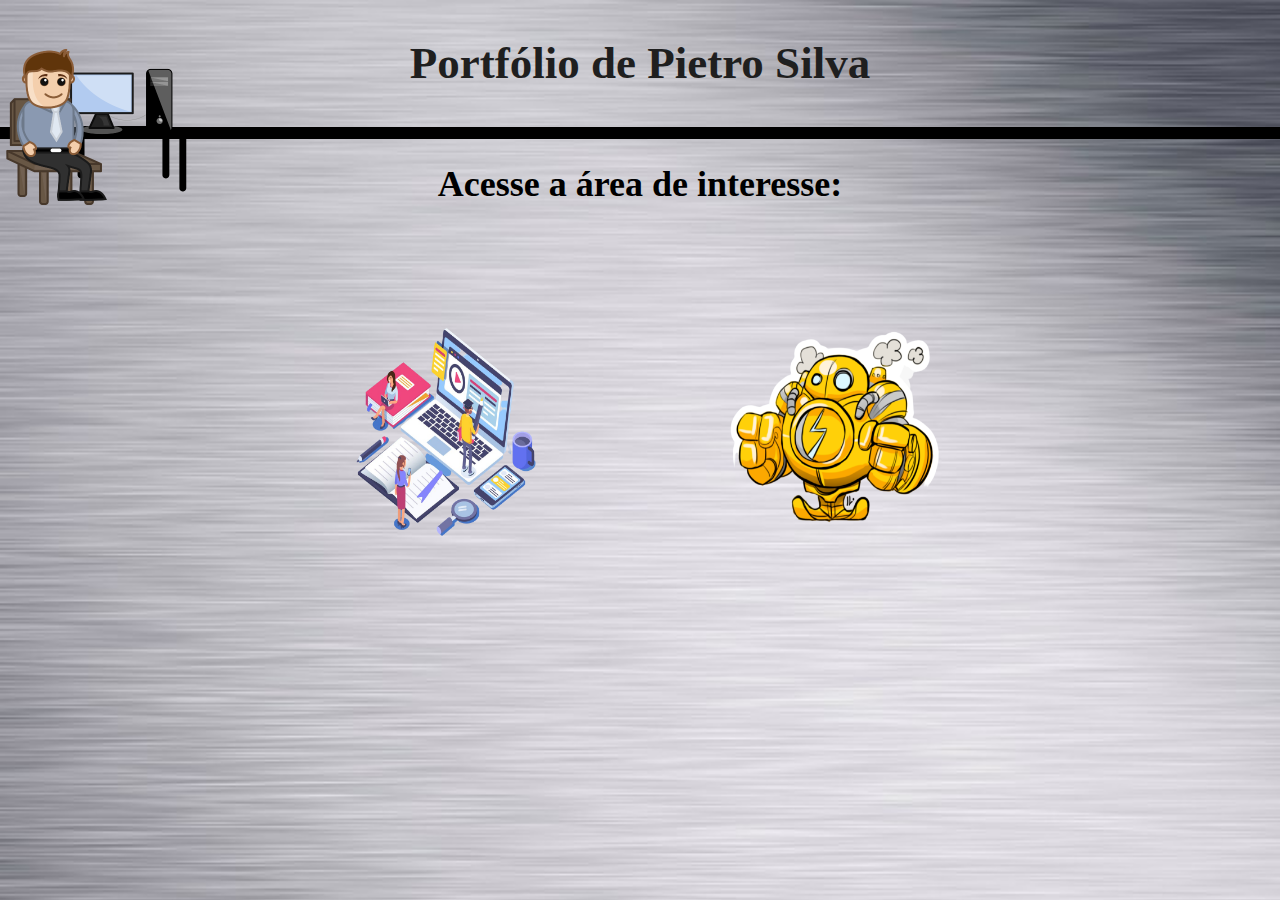
<file: index.html>
<!DOCTYPE html>
<html lang="pt-br">
    <head>
        <title>Portfolio Pietro Silva</title>
        <meta charset="UTF-8" />
        <link rel="shortcut icon" href="img/icone.png"/>
        <link rel="stylesheet" href="estilo.css" />
        
    </head>
    <body>
        <header>
            <h2>Portfólio de Pietro Silva</h2>
            <div class="logo">
                <img src="img/logo.png" alt="logo" />
            </div>
        </header>
        <h1> Acesse a área de interesse: </h1>          
        <div class="geral">
            <div class="avatar">
                <a href="profissa.html"><img src="img/profiss-removebg.png" alt="avatar" /></a>
                <p>Profissional</p>
           
            </div>
            <div class="avatar">
                <a href="pessoal.html"><img src="img/blitz.png" alt="avatar" /></a>
                <p>Quem sou eu?</p>
            
            </div>
                    
        </div>
 
        
    </body>
</html>
</file>
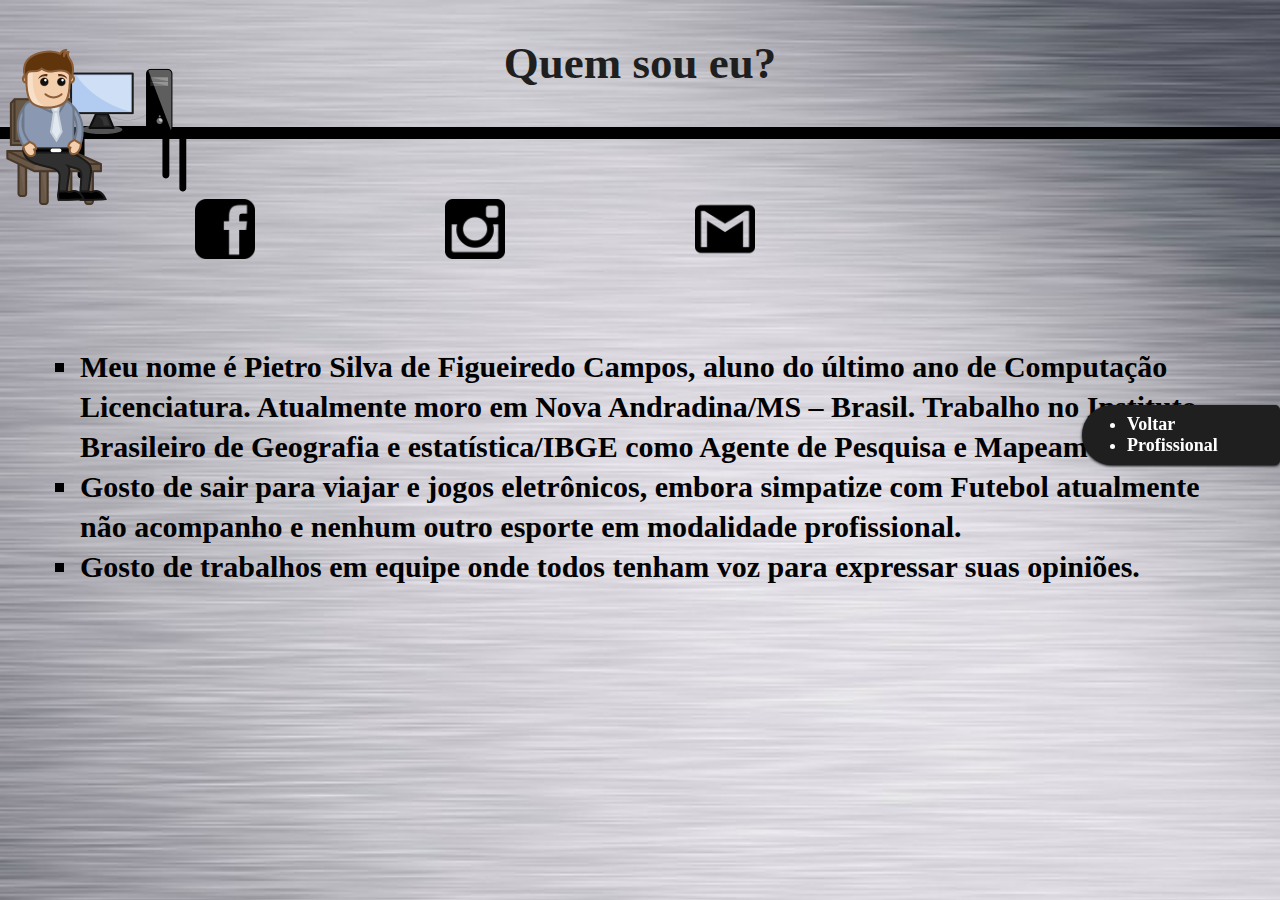
<file: pessoal.html>
<!DOCTYPE html>
<html lang="pt-br">
    <head>
        <title>Portfolio Pietro Silva</title>
        <meta charset="UTF-8" />
        <link rel="shortcut icon" href="img/icone.png"/>
        <link rel="stylesheet" href="estilo.css" />
        
    </head>
    <body>
        <header>
            <h2>Quem sou eu?</h2>
            <div class="logo">
                <img src="img/logo.png" alt="logo" />
            </div>
        </header>
        
        <section>
            <div class="rede" id="facebook">
                <a href="https://www.facebook.com/pietrofigueired0/"><img class="atalho" src="img/face.png" alt="rede" /></a>
                <p> Facebook</p>
            </div>
            <div class="rede" id="git">
                <a href="https://www.instagram.com/pietrofigueired0/"><img class="atalho" src="img/insta.png" alt="rede" /></a>
                <p> Instagram </p>
            </div>    
            <div class="rede" id="linke">
                <a href="mailto:pietro.figueiredo@gmail.com"><img class="atalho" src="img/gmail.png" alt="rede" /></a>
                <p> E-mail</p>
            </div>
        </section>

        <ul class="menu">
            <li><a href="index.html">Voltar</a>
            <li><a href="profissa.html">Profissional</a>
        </ul>


        <ul class="jobs">
            <li>Meu nome é Pietro Silva de Figueiredo Campos, aluno do último ano de Computação Licenciatura. 
                Atualmente moro em Nova Andradina/MS – Brasil. Trabalho no Instituto Brasileiro de Geografia e 
                estatística/IBGE como Agente de Pesquisa e Mapeamento.</li>
            <li>Gosto de sair para viajar e jogos eletrônicos, embora simpatize com Futebol atualmente não acompanho 
                e nenhum outro esporte em modalidade profissional.</li>
            <li>Gosto de trabalhos em equipe onde todos tenham voz para expressar suas opiniões. </li>
          </ul>  
    </body>
</html>
</file>
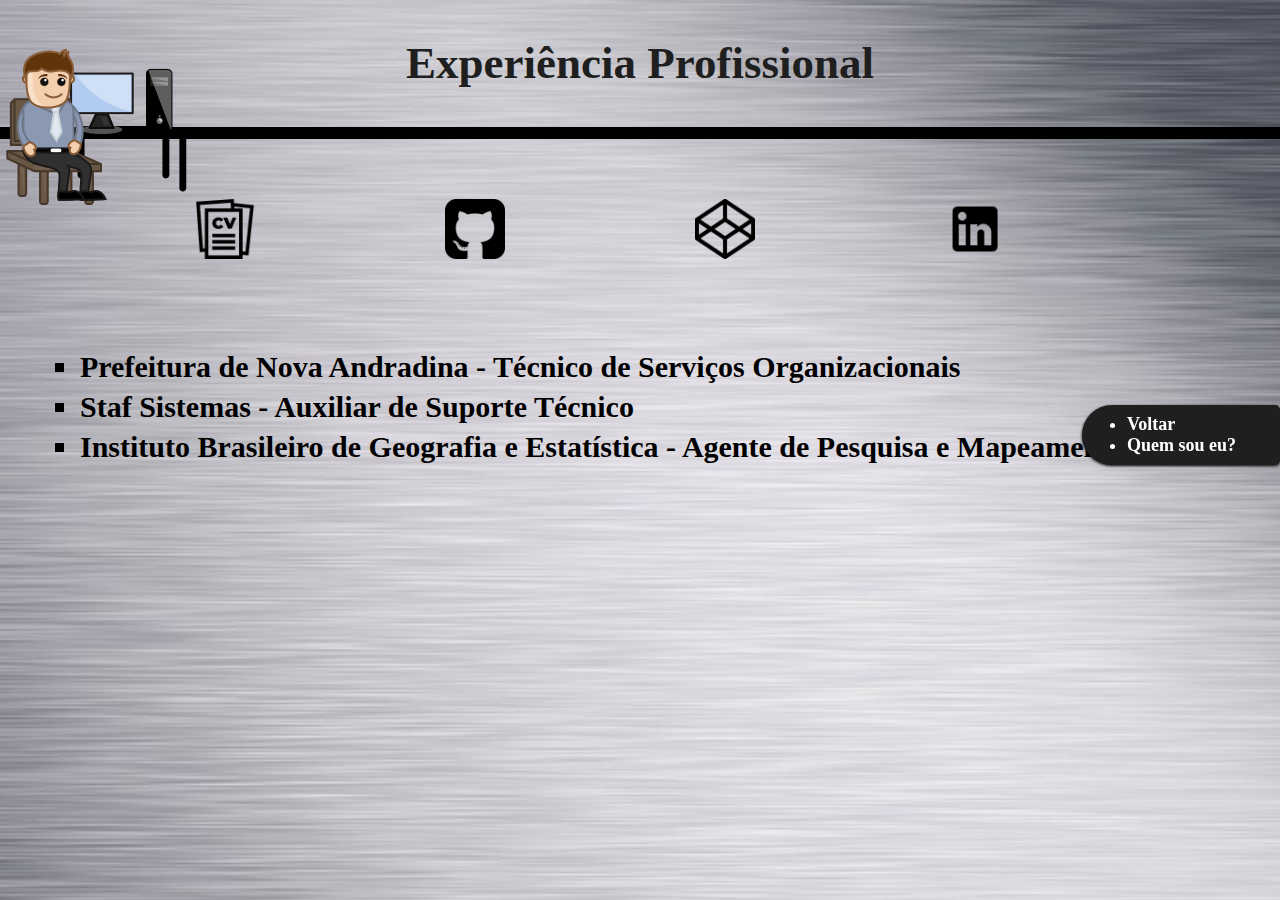
<file: profissa.html>
<!DOCTYPE html>
<html lang="pt-br">
    <head>
        <title>Portfolio Pietro Silva</title>
        <meta charset="UTF-8" />
        <link rel="shortcut icon" href="img/icone.png"/>
        <link rel="stylesheet" href="estilo.css" />
        
    </head>
    <body>
        <header>
            <h2>Experiência Profissional</h2>
            <div class="logo">
                <img src="img/logo.png" alt="logo" />
            </div>
        </header>
        
        <section>
            <div class="rede" id="curriculum">
                <a href="http://lattes.cnpq.br/7905279615116351"><img class="atalho" src="img/curriculum.png" alt="rede" /></a>
                <p> Curriculum Lattes</p>
            </div>
            <div class="rede" id="git">
                <a href="https://github.com/pietrofig"><img class="atalho" src="img/git.png" alt="rede" /></a>
                <p> GitHub</p>
            </div>    
            <div class="rede" id="code">
                <a href="https://codepen.io/pietrofig"><img class="atalho" src="img/codepen.png" alt="rede" /></a>
                <p> CodePen</p>
            </div>
            <div class="rede" id="linke">
                <a href="https://www.linkedin.com/in/pietro-figueiredo-00ab8437/"><img class="atalho" src="img/linke.png" alt="rede" /></a>
                <p> Linkedin</p>
            </div>
        </section>

        <ul class="menu">
            <li><a href="index.html">Voltar</a>
            <li><a href="pessoal.html">Quem sou eu?</a>
        </ul>


        <ul class="jobs">
            <li>Prefeitura de Nova Andradina - Técnico de Serviços Organizacionais</li>
            <li>Staf Sistemas - Auxiliar de Suporte Técnico</li>
            <li>Instituto Brasileiro de Geografia e Estatística - Agente de Pesquisa e Mapeamento</li>
          </ul>  
          

    </body>
</html>
</file>
<file: estilo.css>
body {
   background-image:url(img/prata.jpg);
   background-attachment: fixed;
   background-size: 100%;
   background-repeat: no-repeat;
   margin: 0%;    
}
header{
    
    margin-top: 0%;
    color: #1f1f1f;
    font-size: 30px;
    text-align: center;
    border-bottom: 0.4em solid black;
   
}
.logo{
    position:absolute;
    left: 0%;
    top: 27px;
}
.logo img{
    width: 200px;
    height: 200px;
    
}

.avatar{
    display: inline-block;
    margin-top: 0%;
    padding: 80px;
    background-color: transparent;
    font-size: 36px;
    font-weight: bolder;
    line-height: 19px;
    color: transparent;
    font-style: normal;
    text-align: center;
    
}

.avatar img{
    width: 225px;
    height: 225px;
    text-align: center;
    
}
.avatar:hover p{
    color: #1f1f1f;
    text-align: center;
}
.geral{
    width: auto;
    height: auto;
    padding: 10px;
    text-align: center;
    
}
h1{
    text-align: center;
    font-size: 36px;
}
ul.jobs{
    list-style-type: square;
    margin-top: 10%;
    padding: 80px;
    line-height: 40px;
    font-size: 30px;
    font-weight: bolder;
    
}

section{
    margin: 50px;
    width: 1050px;
    height: 150;

}
.rede{
    width: 150px;
    height: 150px;
    margin-left: 100px;
    float: left;
    transition: all 0.4s ease-out;
    text-align: center;
    color: transparent;
    font-weight: bolder;

}
.rede:hover{
    color: #1f1f1f;
    text-align: center;
    font-size: 24px;
}

.atalho{
    margin: 0px;
    padding: 10px;
    width: 60px;
    text-align: center;
}
.menu{
  position: fixed;
  right: 0%;
  top: 50%;
  width: 8em;
  margin-top: -2.5em;
  background:#1f1f1f ;
  color:#ffffff;
  font-weight: bold;
  font-size: large;
  text-align: left;
  border: 0px;
  border-right: none;
  padding: 0.5em 0.5em 0.5em 2.5em;
  box-shadow: 0 1px 3px black;
  border-radius: 3em 0.5em 0.5em 3em;
  
}
a{
    text-decoration: none;
    color: inherit;
}
</file>
